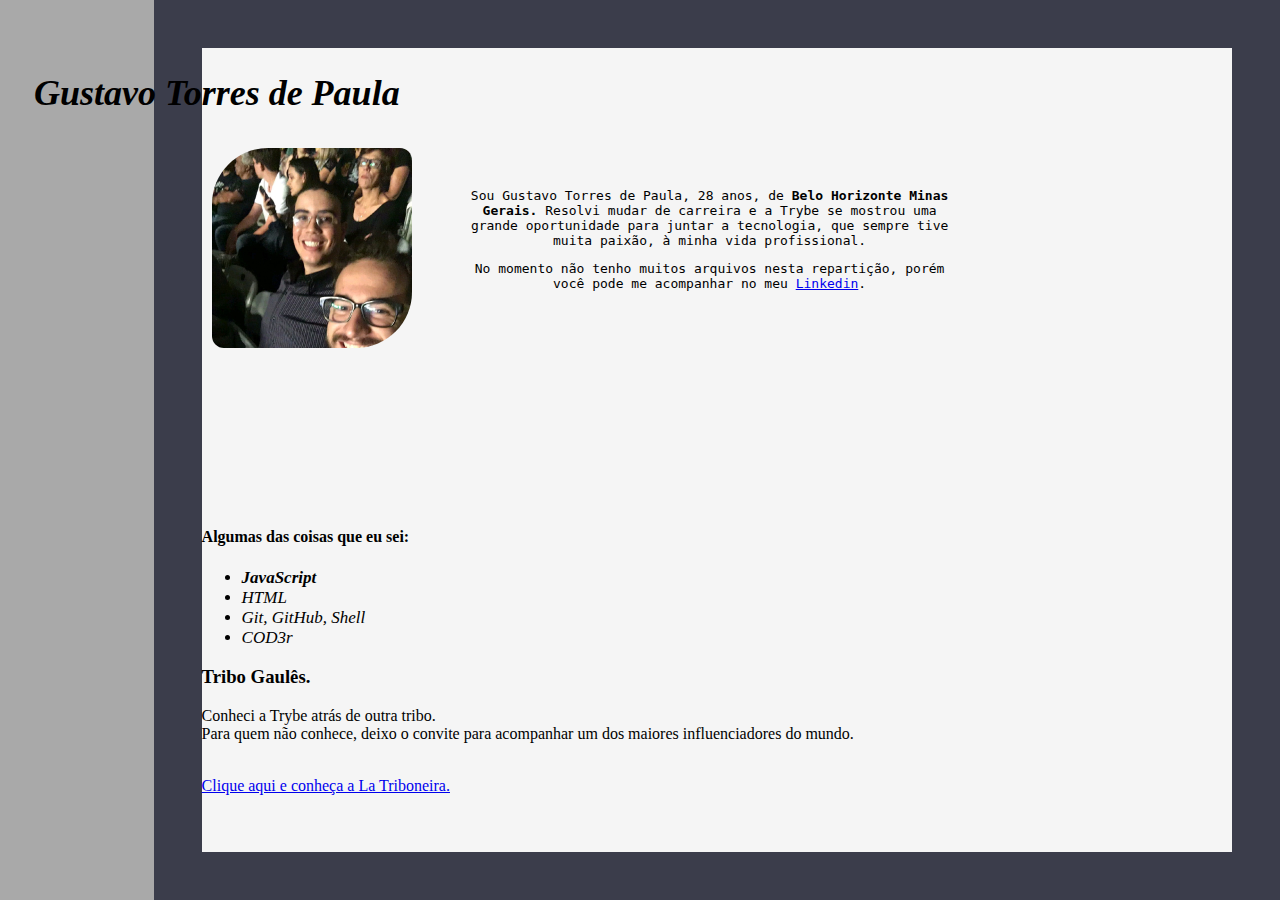
<file: index.html>
<!DOCTYPE html>
<html lang="pt-br">

<head>
    <meta charset="UTF-8">
    <meta http-equiv="X-UA-Compatible" content="IE=edge">
    <meta name="viewport" content="width=device-width, initial-scale=1.0">
    <title>Gustavo Torres de Paula [Skz]</title>
    <link rel="stylesheet" href="style.css">

</head>

<body>

    <div id="grid">
        <div id="left"></div>
        <div id="right">     <header class="grid left right">
            <div id="header-Name">
                <h1> Gustavo Torres de Paula </h1>
            </div>
            <div id="header-Img">
                <img id="imgMe" src="eueue.jpeg" alt="No show do Paul McCartney, no mineirão!" width="200px">
            </div>
        </header>
        <main  class="grid left right">
            <section>
                <div id="apres">
                    <p> Sou Gustavo Torres de Paula, 28 anos, de <strong>Belo Horizonte Minas
                            Gerais.</strong>
                        Resolvi mudar de carreira e a Trybe se mostrou uma grande oportunidade para juntar
                        a tecnologia, que sempre tive muita paixão, à minha vida profissional.</p>
                    <p> No momento não tenho muitos arquivos nesta repartição, porém você pode me acompanhar no meu
                        <a href="https://www.linkedin.com/in/gustavotdepaula/" target="_blank"> Linkedin</a>.
                    </p>
                </div>
            </section>
            <section>
                <h4 id="indHab">Algumas das coisas que eu sei: </h4>
                <ul>
                    <li class="altLista"><strong>JavaScript</strong></li>
                    <li class="altLista">HTML</li>
                    <li class="altLista">Git, GitHub, Shell</li>
                    <li class="altLista">COD3r</li>
                </ul>
            </section>
            <section>
                <h3 id="indTribo">Tribo Gaulês.</h3>
                <p> Conheci a Trybe atrás de outra tribo.<br>
                    Para quem não conhece, deixo o convite para acompanhar um dos maiores influenciadores do
                    mundo.<br><br>
                </p>
                <p><a href="https://www.twitch.tv/gaules" target="_blank"> Clique aqui e conheça a La Triboneira.
                </p></a>
            </section>
        </main>            
           
    </div>
    
</body>

</html>
</file>
<file: style.css>
body {
    margin: 0;
}


.altLista {
    font-style: italic;
    font-size: 17px;
}

#grid {
    height: 100vh;
}
#left {
    background-color: darkgrey
}
#right {
    background: whitesmoke;
    border: 3rem solid rgb(59, 61, 75);
}

#grid {
    display: grid;
    grid-template-columns: 48px auto;
    transition: 300ms;
}

#grid:has(#left:hover) {
    grid-template-columns: 12% auto;
}

#header-Name {
    text-align: center;
    font-family: 'Times New Roman', Times, serif;
    position:relative;
    right: 500px;
    font-size: 18px;
    font-style: italic;
}

#imgMe {
    border-radius: 30% 10%;
    padding: 10px;
}
#header-Img {    
    border-radius: 25%;
}

#apres {
    text-align: center;
    width: 500px;
    font-family: monospace;
    font-weight: 30px;
    position:relative;
    bottom: 195px; 
    left: 250px;
    padding: 8px;    
}

/* .grid-container {
    display: grid;
    grid-template-columns: 100px 100px 100px;   
    padding: 10px;
    color: white;
    margin: 0;
}

.grid-item {
    background-color: black;
    border: 1px solid red;
    padding: 20px;
    font-size: 30px;
    text-align: center;
} */
</file>
